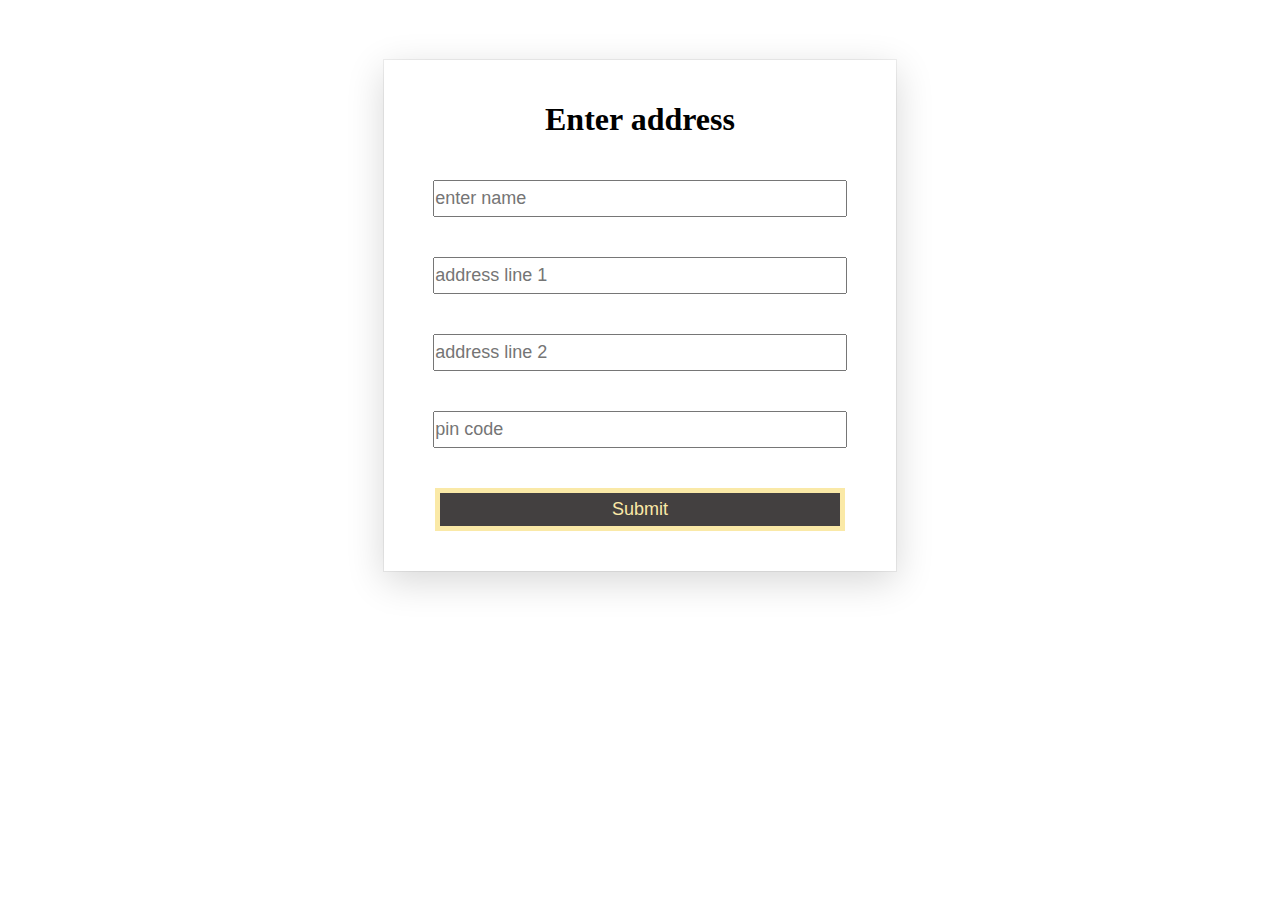
<file: checkout/checkout.html>
<!DOCTYPE html>
<html lang="en">
<head>
    <meta charset="UTF-8">
    <meta http-equiv="X-UA-Compatible" content="IE=edge">
    <meta name="viewport" content="width=device-width, initial-scale=1.0">
    <title>checkout page</title>
    <style>
        #sign{
        width:40vw;
        height:auto;
        box-shadow: rgba(0, 0, 0, 0.16) 0px 10px 36px 0px, rgba(0, 0, 0, 0.06) 0px 0px 0px 1px;
        margin:auto;
        text-align: center;
        margin-top: 60px;
        padding-top: 20px;
        padding-bottom: 20px;
      }
      #sign>form{
        width:100%;
        height:auto;
        text-align: center;
      }
      #sign>form>input{
        width:80%;
        margin:20px 0px; 
        padding:6px 0px;
        font-size: 18px;
      }
      #submit{
        border:none;
        background-color: rgb(67, 64, 64);
        color:rgb(250, 233, 167);
        border:5px solid rgb(250, 233, 167)
      }
      #submit:hover{
        background-color: rgb(98, 98, 98);
      }
    </style>
</head>
<body>
    
    <div id="sign">
        <h1>Enter address</h1>
        <form>
            <input type="text" placeholder="enter name" required>
            <input type="text" placeholder="address line 1" required>
            <input type="text" placeholder="address line 2" required>
            <input type="number" placeholder="pin code" required>
            <input id="submit" type="submit" required>
        </form>
    </div>
</body>
</html>
<script>
     document.querySelector("form").addEventListener("submit",function(event){
        event.preventDefault();
        window.location.href="payment.html";
     })
</script>
</file>
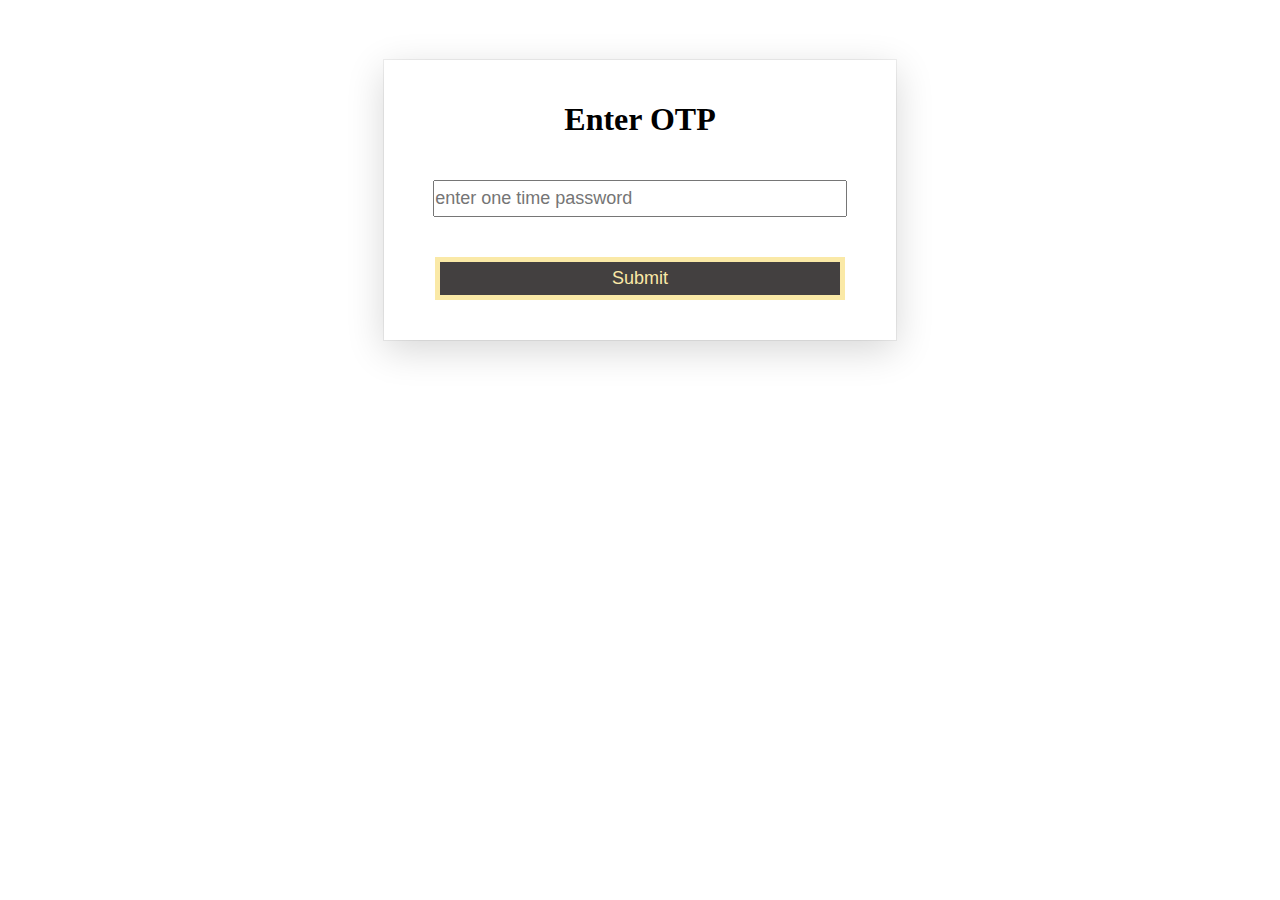
<file: checkout/otp.html>
<!DOCTYPE html>
<html lang="en">
<head>
    <meta charset="UTF-8">
    <meta http-equiv="X-UA-Compatible" content="IE=edge">
    <meta name="viewport" content="width=device-width, initial-scale=1.0">
    <title>End page</title>
    <style>
        #sign{
        width:40vw;
        height:auto;
        box-shadow: rgba(0, 0, 0, 0.16) 0px 10px 36px 0px, rgba(0, 0, 0, 0.06) 0px 0px 0px 1px;
        margin:auto;
        text-align: center;
        margin-top: 60px;
        padding-top: 20px;
        padding-bottom: 20px;
      }
      #sign>form{
        width:100%;
        height:auto;
        text-align: center;
      }
      #sign>form>input{
        width:80%;
        margin:20px 0px; 
        padding:6px 0px;
        font-size: 18px;
      }
      #submit{
        border:none;
        background-color: rgb(67, 64, 64);
        color:rgb(250, 233, 167);
        border:5px solid rgb(250, 233, 167)
      }
      #submit:hover{
        background-color: rgb(98, 98, 98);
      }
    </style>
</head>
<body>
    
    <div id="sign">
        <h1>Enter OTP</h1>
        <form>
            <input type="number" placeholder="enter one time password" required>
            <input id="submit" type="submit" required>
        </form>
    </div>
</body>
</html>
<script>
     document.querySelector("form").addEventListener("submit",function(event){
        event.preventDefault();
        alert("Order placed");
        window.location.href="../index.html";
     })
</script>
</file>
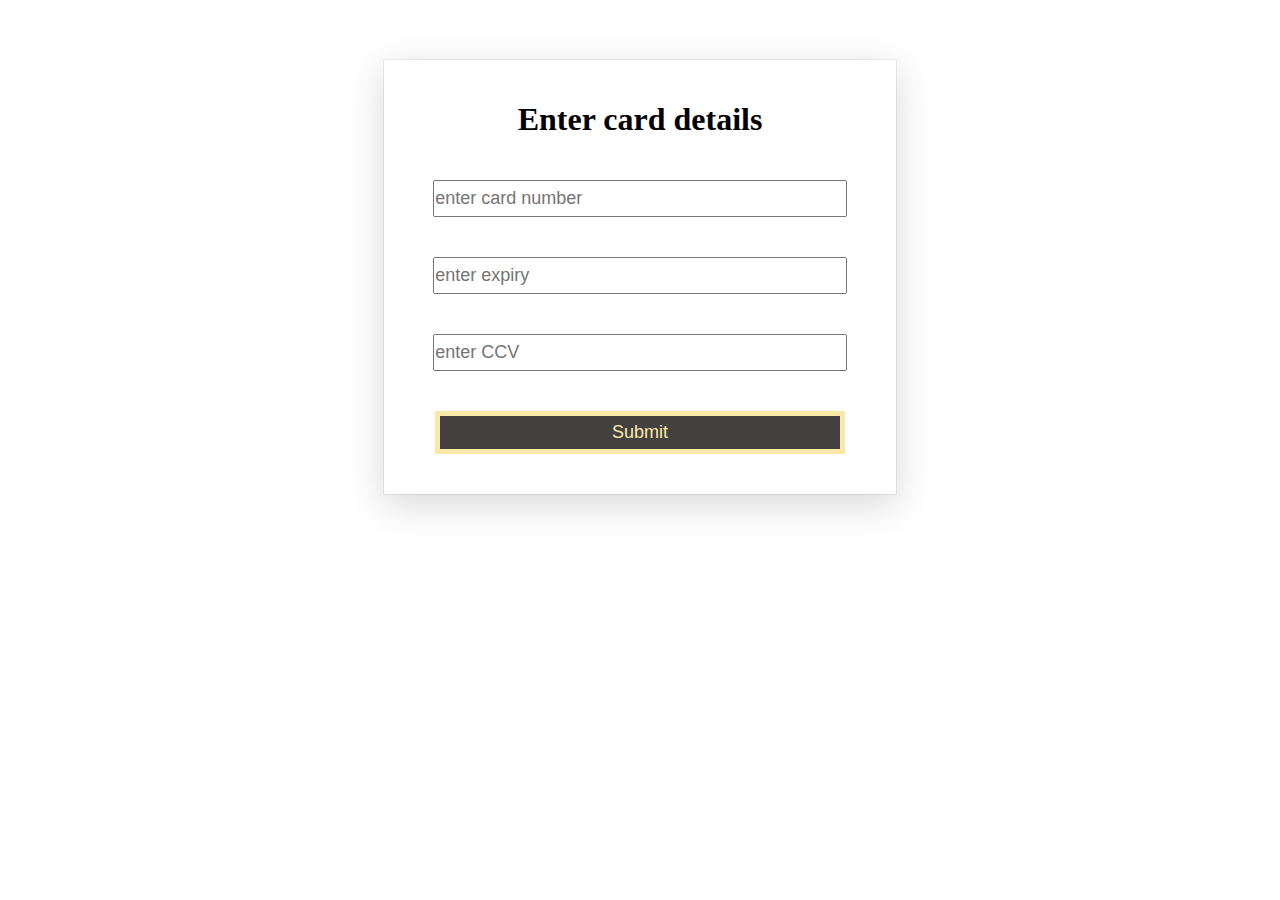
<file: checkout/payment.html>
<!DOCTYPE html>
<html lang="en">
<head>
    <meta charset="UTF-8">
    <meta http-equiv="X-UA-Compatible" content="IE=edge">
    <meta name="viewport" content="width=device-width, initial-scale=1.0">
    <title>payment page</title>
    <style>
        #sign{
        width:40vw;
        height:auto;
        box-shadow: rgba(0, 0, 0, 0.16) 0px 10px 36px 0px, rgba(0, 0, 0, 0.06) 0px 0px 0px 1px;
        margin:auto;
        text-align: center;
        margin-top: 60px;
        padding-top: 20px;
        padding-bottom: 20px;
      }
      #sign>form{
        width:100%;
        height:auto;
        text-align: center;
      }
      #sign>form>input{
        width:80%;
        margin:20px 0px; 
        padding:6px 0px;
        font-size: 18px;
      }
      #submit{
        border:none;
        background-color: rgb(67, 64, 64);
        color:rgb(250, 233, 167);
        border:5px solid rgb(250, 233, 167)
      }
      #submit:hover{
        background-color: rgb(98, 98, 98);
      }
    </style>
</head>
<body>
    
    <div id="sign">
        <h1>Enter card details</h1>
        <form>
            <input type="number" placeholder="enter card number" required>
            <input type="text" placeholder="enter expiry" required>
            <input type="number" placeholder="enter CCV" required>
            <input id="submit" type="submit" required>
        </form>
    </div>
</body>
</html>
<script>
     document.querySelector("form").addEventListener("submit",function(event){
        event.preventDefault();
        window.location.href="otp.html";
     })
</script>
</file>
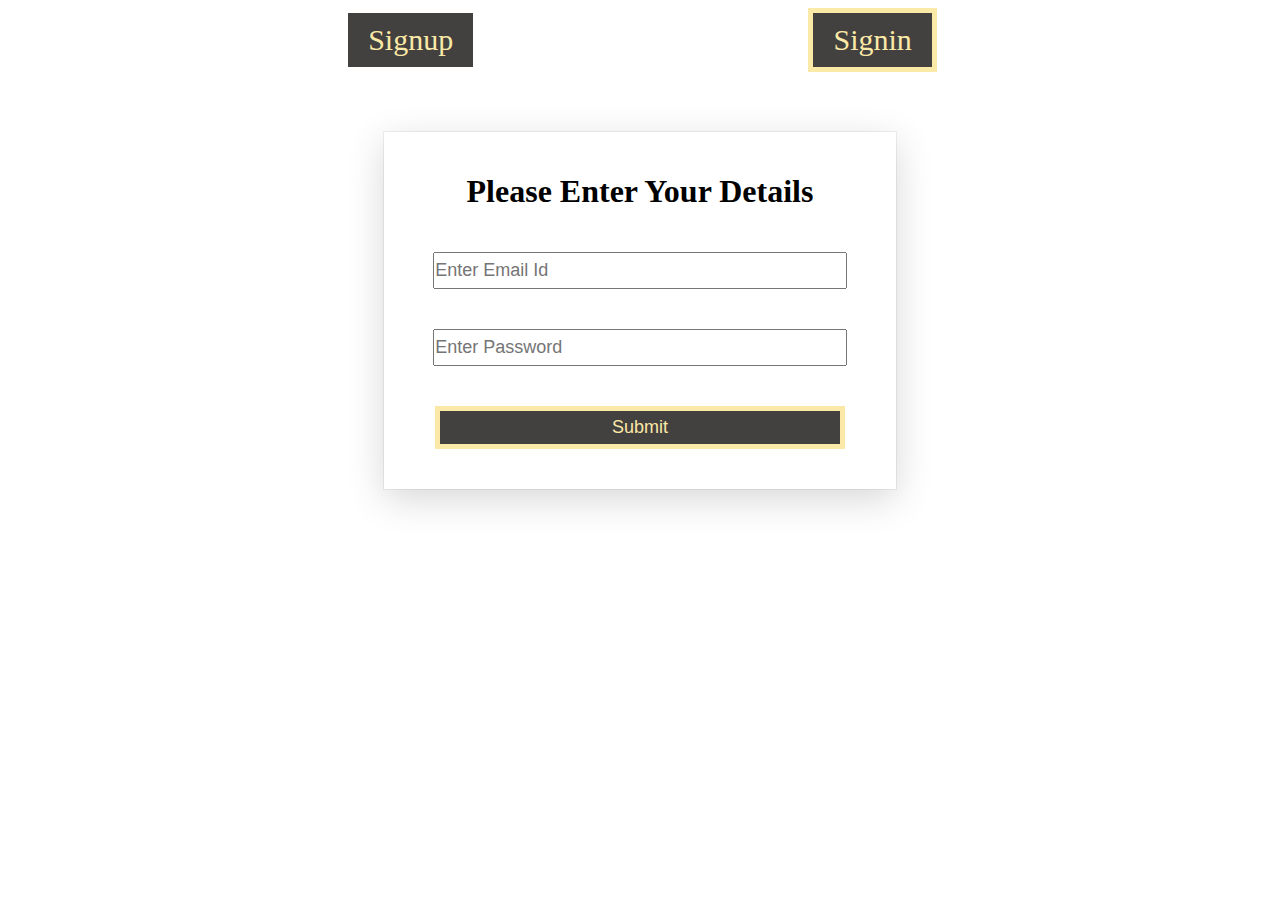
<file: signin signup/signin.html>
<!DOCTYPE html>
<html lang="en">
<head>
    <meta charset="UTF-8">
    <meta http-equiv="X-UA-Compatible" content="IE=edge">
    <meta name="viewport" content="width=device-width, initial-scale=1.0">
    <title>Sign in Page</title>
    <style>
      .nav{
        width:98vw;
        margin:auto;
        height:auto;
        border:none;
        display:flex;
        justify-content: space-evenly;
      }
      .nav>a{
        font-size: 30px;
        text-decoration: none;
        padding:10px 20px;
        background-color:rgb(67, 64, 64);
        color:rgb(250, 233, 167);
        border:5px solid white;
        
      }
      .nav>a:hover{
        background-color: rgb(98, 98, 98);
      }
      .nav>a:nth-child(2){
        border: 5px solid rgb(250, 233, 167);
      }
      #sign{
        width:40vw;
        height:auto;
        box-shadow: rgba(0, 0, 0, 0.16) 0px 10px 36px 0px, rgba(0, 0, 0, 0.06) 0px 0px 0px 1px;
        margin:auto;
        text-align: center;
        margin-top: 60px;
        padding-top: 20px;
        padding-bottom: 20px;
      }
      #sign>form{
        width:100%;
        height:auto;
        text-align: center;
      }
      #sign>form>input{
        width:80%;
        margin:20px 0px; 
        padding:6px 0px;
        font-size: 18px;
      }
      #submit{
        border:none;
        background-color: rgb(67, 64, 64);
        color:rgb(250, 233, 167);
        border:5px solid rgb(250, 233, 167)
      }
      #submit:hover{
        background-color: rgb(98, 98, 98);
      }





    </style>
</head>
<body>
    <div class="nav">
        <a href="./signup.html">Signup</a>
        <a href="./signin.html">Signin</a>
      </div>
      <div id="sign">
        <h1>Please Enter Your Details</h1>
        <form>
          <input type="email" id="email" placeholder="Enter Email Id">
          <input type="password"  id="password" placeholder="Enter Password">
          <input id="submit" type="submit" value="Submit" />
        </form>
      </div>
</body>
<script>
  let arrData=JSON.parse(localStorage.getItem("account-data"));
  let form=document.querySelector("form");
  form.addEventListener("submit",function(event){
     event.preventDefault();
    arrData.forEach((element) => {
      if(element.email===form.email.value){
        if(element.email===form.email.value&&element.password===form.password.value){
        alert("Sign in Successful");
        ReDirect();
        }else{
          alert("Wrong Credentials");
        }
       }
    });
       
  })

  function ReDirect(){
    window.location.href="../index.html";
  }
  


</script>
</html>
</file>
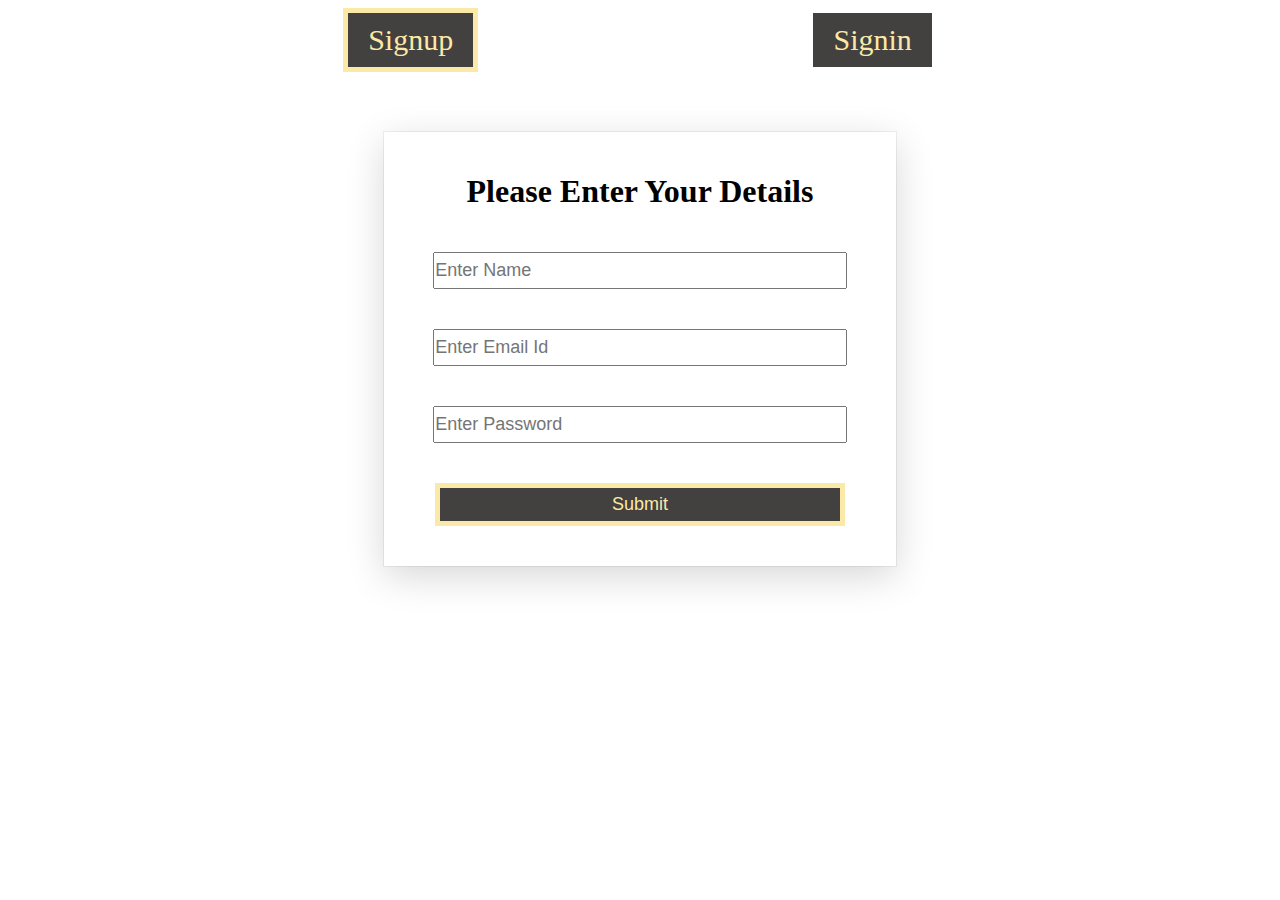
<file: signin signup/signup.html>
<!DOCTYPE html>
<html lang="en">

<head>
  <meta charset="UTF-8" />
  <meta http-equiv="X-UA-Compatible" content="IE=edge" />
  <meta name="viewport" content="width=device-width, initial-scale=1.0" />
  <title>Sign up Page</title>
  <style>
      /* Write all necessery css here  */
      .nav{
        width:98vw;
        margin:auto;
        height:auto;
        border:none;
        display:flex;
        justify-content: space-evenly;
      }
      .nav>a{
        font-size: 30px;
        text-decoration: none;
        padding:10px 20px;
        background-color:rgb(67, 64, 64);
        color:rgb(250, 233, 167);
        border:5px solid white;
        
      }
      .nav>a:hover{
        background-color: rgb(98, 98, 98);
      }
      .nav>a:nth-child(1){
        border: 5px solid rgb(250, 233, 167);
      }

      #sign{
        width:40vw;
        height:auto;
        box-shadow: rgba(0, 0, 0, 0.16) 0px 10px 36px 0px, rgba(0, 0, 0, 0.06) 0px 0px 0px 1px;
        margin:auto;
        text-align: center;
        margin-top: 60px;
        padding-top: 20px;
        padding-bottom: 20px;
      }
      #sign>form{
        width:100%;
        height:auto;
        text-align: center;
      }
      #sign>form>input{
        width:80%;
        margin:20px 0px; 
        padding:6px 0px;
        font-size: 18px;
      }
      #submit{
        border:none;
        background-color: rgb(67, 64, 64);
        color:rgb(250, 233, 167);
        border:5px solid rgb(250, 233, 167)
      }
      #submit:hover{
        background-color: rgb(98, 98, 98);
      }

  </style>
</head>

<body>
  <div class="nav">
    <a href="./signup.html">Signup</a>
    <a href="./signin.html">Signin</a>
  </div>
  <div id="sign">
    <h1>Please Enter Your Details</h1>
    <form>
      <input type="text" id="name" placeholder="Enter Name">
      <input type="email" id="email" placeholder="Enter Email Id">
      <input type="password"  id="password" placeholder="Enter Password">
      <input id="submit" type="submit" value="Submit" />
    </form>
  </div>
</body>
<script>
  let arrData=JSON.parse(localStorage.getItem("account-data"))||[];
  let form=document.querySelector("form");
  form.addEventListener("submit",function(event){
    event.preventDefault();
    let obj={
      name:form.name.value,
      email:form.email.value,
      password:form.password.value
    }
    if(obj.name==""||obj.email==""||obj.password==""){
      alert("fill all fields");
    }else{
           
            let count=0;
                for( let i=0;i<arrData.length;i++){
                    if(arrData[i].email==obj.email){
                        count++;
                        break;
                    }
                }
                if(count!=0){
                    alert("you already have an account,please signin");
                    window.location.href="signin.html";
                }else{
                    arrData.push(obj);
                    localStorage.setItem("account-data",JSON.stringify(arrData));
                    alert("Sign Up successful WELCOME TO TESFAYE");
                    window.location.href="signin.html";
                }
           
                
    }
  })
</script>

</html>
</file>
